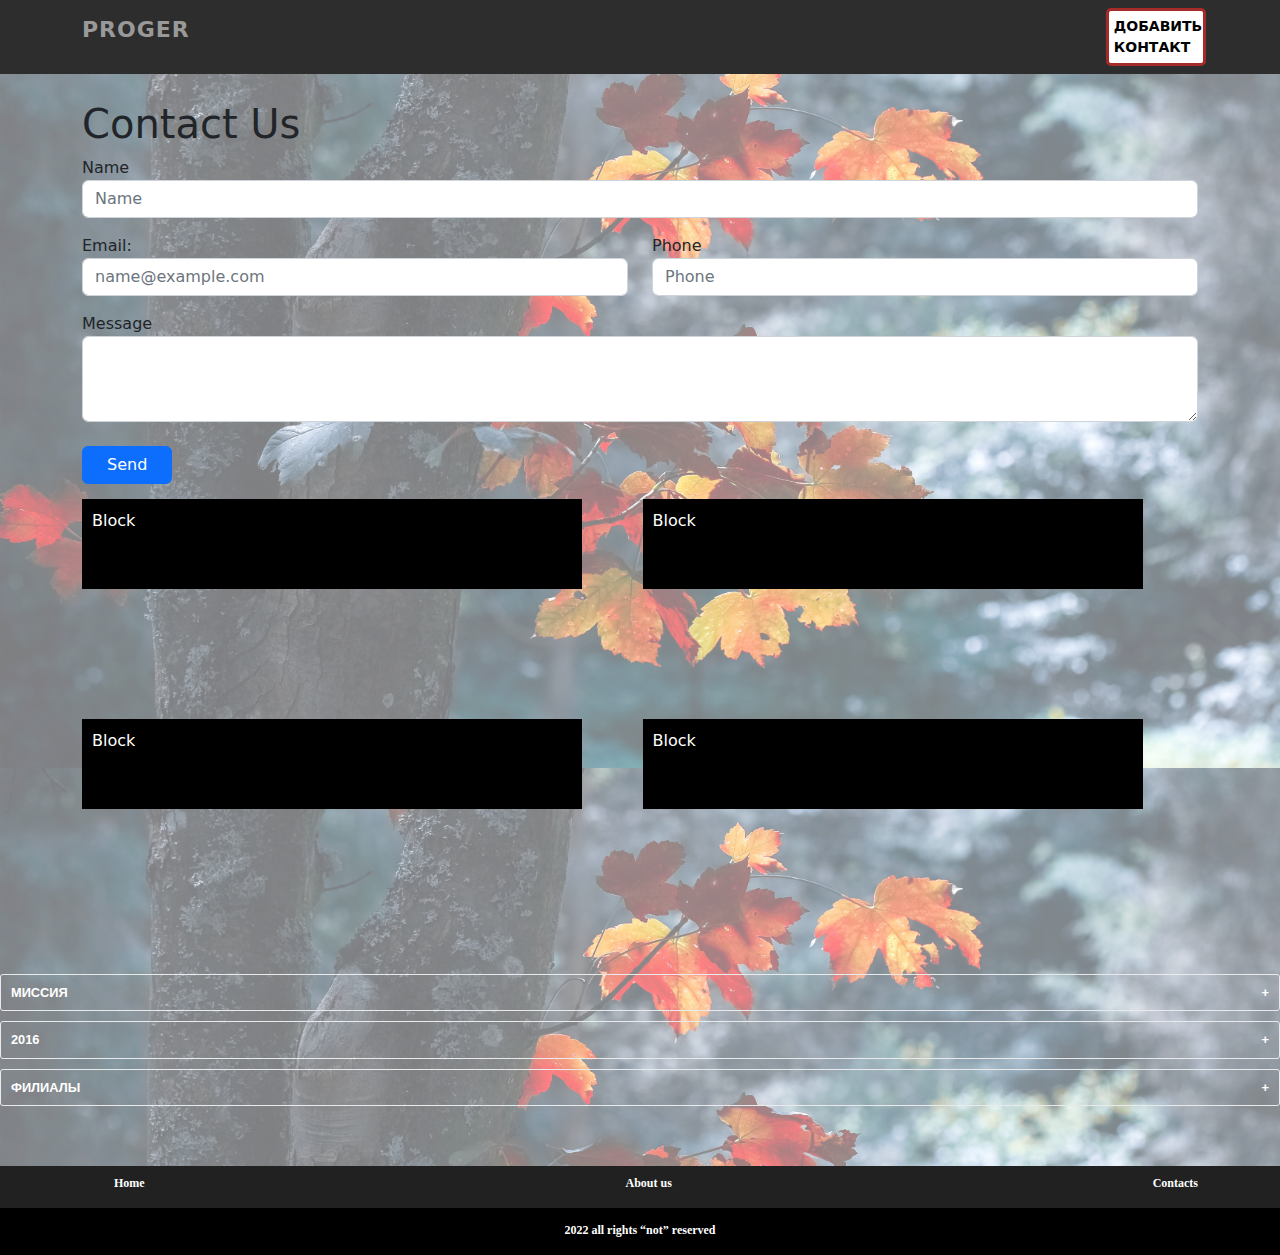
<file: lab 5/index.html>
<!DOCTYPE html>
<html lang="en">
<head>
	<meta charset="UTF-8">
	<meta name="viewport" content="width=device-width, initial-scale=1.0">
	<link rel="stylesheet" href="css/main.css">
	<link rel="stylesheet" href="css/bootstrap.css">
	<title>Contact page</title>
	<link rel="stylesheet" href="js/main.js">
	<script src="js/main.js"></script>
</head>
<body>
	<header class="header">
		<div class="navbar navbar-inverse navbar-fixed-top">
    <div class="container">
      <div class="navbar-header">
        
        <a class="navbar-brand" href="#">PRОGER</a>
        <a href=""><img src="img/contact.png" class="icon" alt=""></a>
        <a href="" class="contact"><span>ДОБАВИТЬ КОНТАКТ</span>
        	</a>

      </div>
	</div>
	</header>
	<section class="section1">
		<div class="container">
			<h1 class="h1">Contact Us</h1>
			<form id="contact_form" name="contact_form" method="post">
			    <div class="mb-3">
			        <label for="name_input">Name</label>
			        <input type="text" required maxlength="50" class="form-control" id="name_input" name="name" placeholder="Name">
			    </div>
			    <div class="mb-3 row">
			        <div class="col">
			            <label for="email_addr">Email:</label>
			            <input type="email" required maxlength="50" class="form-control" id="email_addr" name="email"
			                placeholder="name@example.com">
			        </div>
			        <div class="col">
			            <label for="phone_input">Phone</label>
			            <input type="tel" required maxlength="50" class="form-control" id="phone_input" name="Phone"
			                placeholder="Phone">
			        </div>
			    </div>
			    <div class="mb-3">
			        <label for="message">Message</label>
			        <textarea class="form-control" id="message" name="message" rows="3"></textarea>
			    </div>
			    <div class="my-4">
			        <div class="g-recaptcha" data-sitekey="6LchOyEUAAAAAPo9l0WmIgFkGu5D6Gyq-MjsIHS1"></div>
			    </div>
			    <button type="submit" class="btn btn-primary px-4">Send</button>
			</form>
		</div>
		<div class="container">
			<div class="responsive">
				<div class="block1">
					<p class="block">
					  Block
					</p>
				</div>
				<div class="block1">
					<p class="block block2">
					  Block
					</p>
				</div>
			</div>
			<div class="responsive">
				<div class="block1">
					<p class="block block2">
					  Block
					</p>
				</div>
				<div class="block1">
					<p class="block">
					  Block
					</p>
				</div>
			</div>
		</div>
		

		<div class="accordion"> 
   <div class="tab">
    <input type="checkbox" id="tab1" name="tab-group">
    <label for="tab1" class="tab-title">МИССИЯ</label> 
    <section class="tab-content"> 
     <p>Миссия</p>
     <ul>
      Предвосхищать ожидания Клиента, предоставляя первоклассный сервис! Компания была образована в 2002 году в Алматы. В настоящее время сеть TECHNODOM включает 82 магазинов и 93 ПВЗ (пункты выдачи заказов). Общая торговая площадь составляет 94 320 кв. метров в 28-и городах республики. Компания, продолжающая свое активное развитие, открыта для всего нового и прогрессивного.
     </ul>
    </section> 
   </div> 
   <div class="tab">
    <input type="checkbox" id="tab2" name="tab-group">
    <label for="tab2" class="tab-title">2016</label> 
    <p class="tab-content"> 
     В 2016 году TECHNODOM открыл первый магазин в Кыргызстане, запустившись одновременно с интернет-магазином technodom.kg. На сегодня в столице Кыргызской Республики, в Бишкеке, работает 1 магазин.
    </p> 
   </div> 
   <div class="tab">
    <input type="checkbox" id="tab3" name="tab-group">
    <label for="tab3" class="tab-title">ФИЛИАЛЫ</label>
    <p class="tab-content">
     Торговая сеть компании охватывает всю территорию Казахстана. Магазины TECHNODOM работают в городах: Астана, Алматы, Актау, Актобе, Атырау, Балхаш, Жезказган, Жанаозен, Караганда, Капчагай, Кокшетау, Костанай, Кызылорда, Кульсары, Павлодар, Петропавловск, Рудный, Семей, Сатпаев, Талдыкорган, Тараз, Талгар, Темиртау, Туркестан, Усть-Каменогорск, Уральск, Шымкент и Экибастуз.
    </p>
   </div>
  </div>
	</section>
	<footer class="footer1">
		<div class="container">
			<div class="ul">
				<ul>
					<a href="#" class="li"><li>Home</li></a>
					<a href="#" class="li"><li>About us</li></a>
					<a href="#" class="li"><li>Contacts</li></a>
				</ul>
			</div>
			
		</div>
	</footer>
	<footer class="footer2">
		<div class="container">
			<p>2022 all rights “not” reserved</p>
		</div>
	</footer>
	<script src="http://code.jquery.com/jquery-1.8.3.min.js"></script>
<script src="js/jquery.min.js"></script>
<script src="js/main.js"></script>
</body>
</html>
</file>
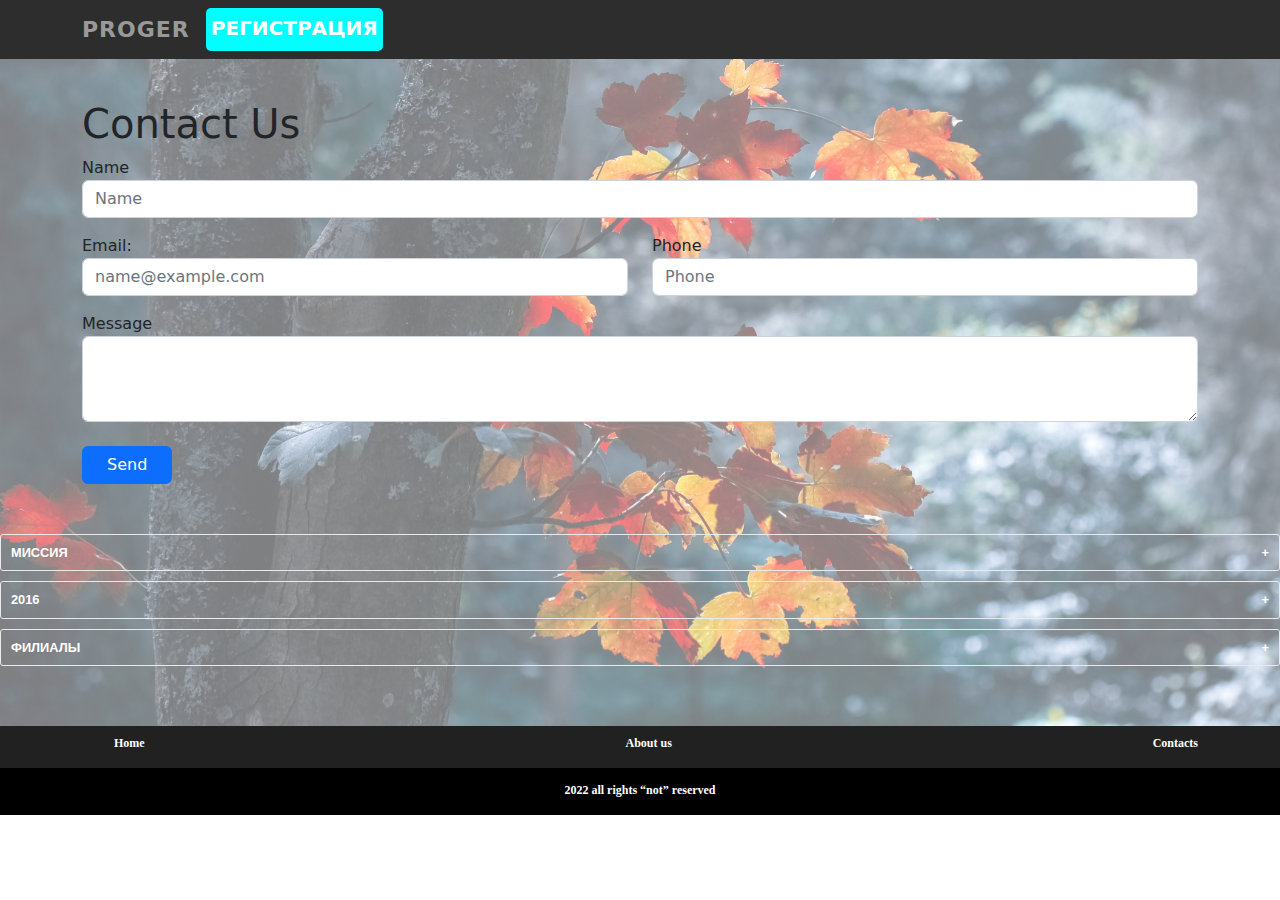
<file: lab 7/index.html>
<!DOCTYPE html>
<html lang="en">
<head>
	<meta charset="UTF-8">
	<meta name="viewport" content="width=device-width, initial-scale=1.0">
	<link rel="stylesheet" href="css/main.css">
	<link rel="stylesheet" href="css/bootstrap.css">
	<title>Registration page</title>
	<link rel="stylesheet" href="js/main.js">
	<script src="js/main.js"></script>
</head>
<body>
	<header class="header">
		<div class="navbar navbar-inverse navbar-fixed-top">
    <div class="container">
      <div class="navbar-header">
        <a class="navbar-brand" href="#">PRОGER</a>
        
        <a href="" class="open-popup">РЕГИСТРАЦИЯ</a>
      </div>
      <div class="popup-bg">
        		<div class="popup">
        			<h1>РЕГИСТРАЦИЯ</h1>
            		<img class="close-popup" src="img/close.png" alt="">
		            <form action="" method="post">
		                <input type="text" required placeholder="Имя" name="firstName">
		                <input type="text" required placeholder="Фамилия" name="lastName">
		                <input type="tel" required placeholder="Телефон" name="phoneNumber">
		                <input type="text" required placeholder="Логин" name="login">
		                <input type="text" required placeholder="Пароль" name="password">
		                <input class="submit open-popupa" value="ПОДТВЕРДИТЬ" type="submit" href="index.html">
		                <a href="" class="log open-popupa">ВОЙТИ</a>
		            </form>
		        </div>
		    </div>
		    
	</div>
	</header>
	<section class="section1">
		<div class="container">
			<h1 class="h1">Contact Us</h1>
			<form id="contact_form" name="contact_form" method="post">
			    <div class="mb-3">
			        <label for="name_input">Name</label>
			        <input type="text" required maxlength="50" class="form-control" id="name_input" name="name" placeholder="Name">
			    </div>
			    <div class="mb-3 row">
			        <div class="col">
			            <label for="email_addr">Email:</label>
			            <input type="email" required maxlength="50" class="form-control" id="email_addr" name="email"
			                placeholder="name@example.com">
			        </div>
			        <div class="col">
			            <label for="phone_input">Phone</label>
			            <input type="tel" required maxlength="50" class="form-control" id="phone_input" name="Phone"
			                placeholder="Phone">
			        </div>
			    </div>
			    <div class="mb-3">
			        <label for="message">Message</label>
			        <textarea class="form-control" id="message" name="message" rows="3"></textarea>
			    </div>
			    <div class="my-4">
			        <div class="g-recaptcha" data-sitekey="6LchOyEUAAAAAPo9l0WmIgFkGu5D6Gyq-MjsIHS1"></div>
			    </div>
			    <button type="submit" class="btn btn-primary px-4">Send</button>
			</form>
		</div>

		<div class="accordion"> 
   <div class="tab">
    <input type="checkbox" id="tab1" name="tab-group">
    <label for="tab1" class="tab-title">МИССИЯ</label> 
    <section class="tab-content"> 
     <p>Миссия</p>
     <ul>
      Предвосхищать ожидания Клиента, предоставляя первоклассный сервис! Компания была образована в 2002 году в Алматы. В настоящее время сеть TECHNODOM включает 82 магазинов и 93 ПВЗ (пункты выдачи заказов). Общая торговая площадь составляет 94 320 кв. метров в 28-и городах республики. Компания, продолжающая свое активное развитие, открыта для всего нового и прогрессивного.
     </ul>
    </section> 
   </div> 
   <div class="tab">
    <input type="checkbox" id="tab2" name="tab-group">
    <label for="tab2" class="tab-title">2016</label> 
    <p class="tab-content"> 
     В 2016 году TECHNODOM открыл первый магазин в Кыргызстане, запустившись одновременно с интернет-магазином technodom.kg. На сегодня в столице Кыргызской Республики, в Бишкеке, работает 1 магазин.
    </p> 
   </div> 
   <div class="tab">
    <input type="checkbox" id="tab3" name="tab-group">
    <label for="tab3" class="tab-title">ФИЛИАЛЫ</label>
    <p class="tab-content">
     Торговая сеть компании охватывает всю территорию Казахстана. Магазины TECHNODOM работают в городах: Астана, Алматы, Актау, Актобе, Атырау, Балхаш, Жезказган, Жанаозен, Караганда, Капчагай, Кокшетау, Костанай, Кызылорда, Кульсары, Павлодар, Петропавловск, Рудный, Семей, Сатпаев, Талдыкорган, Тараз, Талгар, Темиртау, Туркестан, Усть-Каменогорск, Уральск, Шымкент и Экибастуз.
    </p>
   </div>
  </div>
	</section>
	<footer class="footer1">
		<div class="container">
			<div class="ul">
				<ul>
					<a href="#" class="li"><li>Home</li></a>
					<a href="#" class="li"><li>About us</li></a>
					<a href="#" class="li"><li>Contacts</li></a>
				</ul>
			</div>
			
		</div>
	</footer>
	<footer class="footer2">
		<div class="container">
			<p>2022 all rights “not” reserved</p>
		</div>
	</footer>
	<script src="http://code.jquery.com/jquery-1.8.3.min.js"></script>
	<div class="popup-lg">
        		<div class="popup">
        			<h1>ВХОД</h1>
            		<img class="close-popupa" src="img/close.png" alt="">
		            <form action="login.html" method="post">
		                <input type="text" required placeholder="Логин" name="login">
		                <input type="text" required placeholder="Пароль" name="password">
		                <input class="submit" value="ПОДТВЕРДИТЬ" type="submit" href="login.html">
		            </form>
		        </div>
		    </div>
<script src="js/jquery.min.js"></script>
<script src="js/main.js"></script>
</body>
</html>
</file>
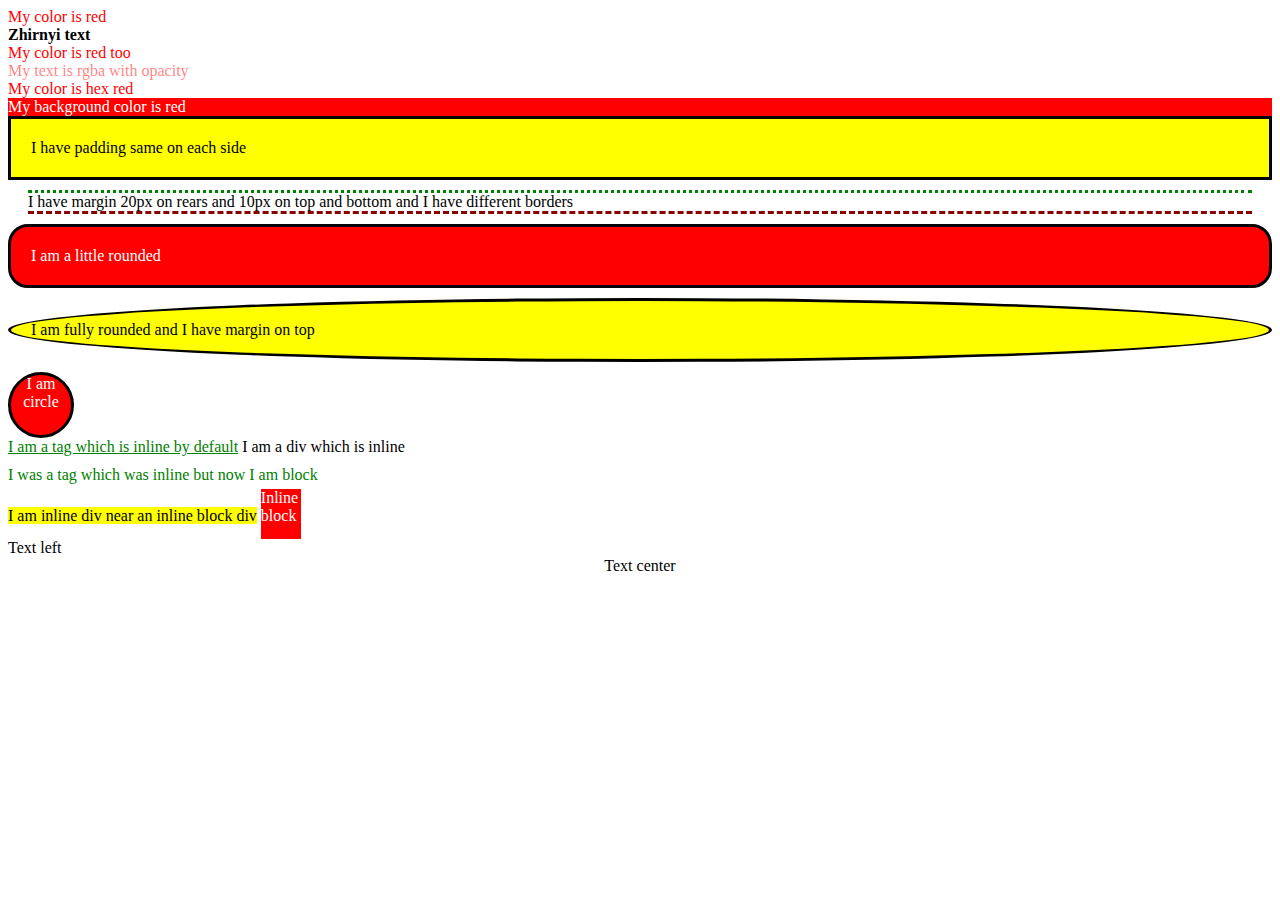
<file: lab 2/lab2.html>
<!DOCTYPE html>
<html lang="ru">
    <head>
        <title>Lab 2</title>
        <link rel="stylesheet" href="lab2.css">
    </head>

    <body>

        <div class="text-red">My color is red</div>
        <b>Zhirnyi text</b>
        <div class="text-red">My color is red too</div>
        <div class="text-rgba-red">My text is rgba with opacity</div>
        <div class="text-hex-red">My color is hex red</div>
        <div class="bg-red text-white">My background color is red</div>
        <div class="bg-yellow border padding-20">I have padding same on each side</div>
        <div class="padding margin different-borders">I have margin 20px on rears and 10px on top and bottom and I have different borders</div>
        <div class="bg-red rounded-3 border padding-20 text-white">I am a little rounded</div>
        <div class="bg-yellow rounded-2 margin-2 border padding-20">I am fully rounded and I have margin on top</div>


        <div class="circle border text-white">I am circle</div>

        <div class="inline text-green underline">I am a tag which is inline by default</div>
        <div class="inline">I am a div which is inline</div>
        <div class="block text-green margin-tag">I was a tag which was inline but now I am block</div>
        <div class="bg-yellow width-height inline">I am inline div near an inline block div</div>
        <div class="text-white bg-red width-height inline-block">Inline block</div>
        <div class="text-left">Text left</div>
        <div class="text-center">Text center</div>



    </body>
</html>
</file>
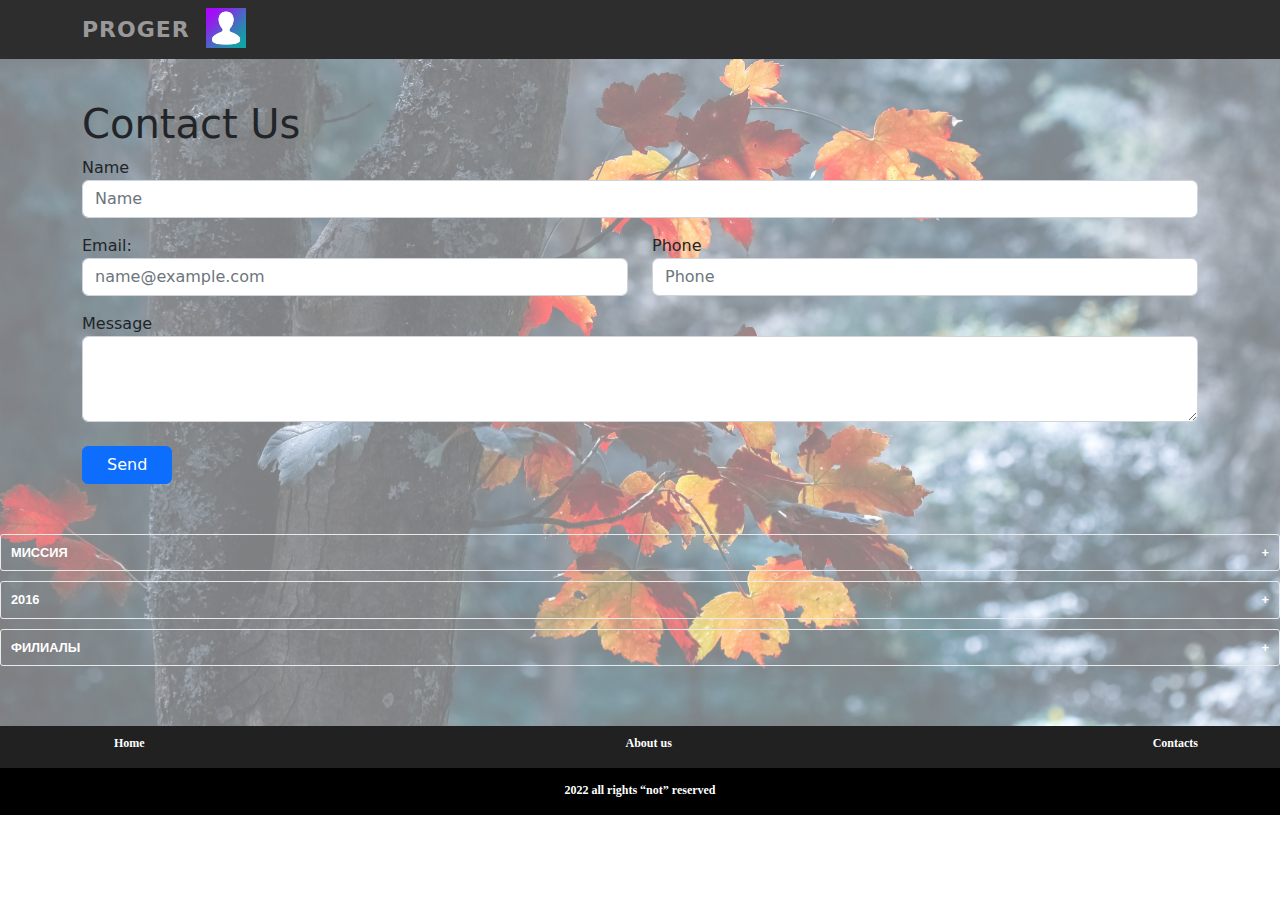
<file: lab 7/login.html>
<!DOCTYPE html>
<html lang="en">
<head>
	<meta charset="UTF-8">
	<meta name="viewport" content="width=device-width, initial-scale=1.0">
	<link rel="stylesheet" href="css/main.css">
	<link rel="stylesheet" href="css/bootstrap.css">
	<title>Registration page</title>
	<link rel="stylesheet" href="js/main.js">
	<script src="js/main.js"></script>
</head>
<body>
	<header class="header">
		<div class="navbar navbar-inverse navbar-fixed-top">
    <div class="container">
      <div class="navbar-header">
        <a class="navbar-brand" href="#">PRОGER</a>
				  <div class="dropdown">
						<a href="" class="dropbtn"><img src="img/contact.png" alt="" class="contact"></a>
					  <div class="dropdown-content">
					    <a href="#">ПРОФИЛЬ</a>
					    <a href="#">ПОДДЕРЖКА</a>
					    <a href="index.html">ВЫХОД</a>
					  </div>
					</div>

      </div>

	</header>
	<section class="section1">
		<div class="container">
			<h1 class="h1">Contact Us</h1>
			<form id="contact_form" name="contact_form" method="post">
			    <div class="mb-3">
			        <label for="name_input">Name</label>
			        <input type="text" required maxlength="50" class="form-control" id="name_input" name="name" placeholder="Name">
			    </div>
			    <div class="mb-3 row">
			        <div class="col">
			            <label for="email_addr">Email:</label>
			            <input type="email" required maxlength="50" class="form-control" id="email_addr" name="email"
			                placeholder="name@example.com">
			        </div>
			        <div class="col">
			            <label for="phone_input">Phone</label>
			            <input type="tel" required maxlength="50" class="form-control" id="phone_input" name="Phone"
			                placeholder="Phone">
			        </div>
			    </div>
			    <div class="mb-3">
			        <label for="message">Message</label>
			        <textarea class="form-control" id="message" name="message" rows="3"></textarea>
			    </div>
			    <div class="my-4">
			        <div class="g-recaptcha" data-sitekey="6LchOyEUAAAAAPo9l0WmIgFkGu5D6Gyq-MjsIHS1"></div>
			    </div>
			    <button type="submit" class="btn btn-primary px-4">Send</button>
			</form>
		</div>
		

		<div class="accordion"> 
   <div class="tab">
    <input type="checkbox" id="tab1" name="tab-group">
    <label for="tab1" class="tab-title">МИССИЯ</label> 
    <section class="tab-content"> 
     <p>Миссия</p>
     <ul>
      Предвосхищать ожидания Клиента, предоставляя первоклассный сервис! Компания была образована в 2002 году в Алматы. В настоящее время сеть TECHNODOM включает 82 магазинов и 93 ПВЗ (пункты выдачи заказов). Общая торговая площадь составляет 94 320 кв. метров в 28-и городах республики. Компания, продолжающая свое активное развитие, открыта для всего нового и прогрессивного.
     </ul>
    </section> 
   </div> 
   <div class="tab">
    <input type="checkbox" id="tab2" name="tab-group">
    <label for="tab2" class="tab-title">2016</label> 
    <p class="tab-content"> 
     В 2016 году TECHNODOM открыл первый магазин в Кыргызстане, запустившись одновременно с интернет-магазином technodom.kg. На сегодня в столице Кыргызской Республики, в Бишкеке, работает 1 магазин.
    </p> 
   </div> 
   <div class="tab">
    <input type="checkbox" id="tab3" name="tab-group">
    <label for="tab3" class="tab-title">ФИЛИАЛЫ</label>
    <p class="tab-content">
     Торговая сеть компании охватывает всю территорию Казахстана. Магазины TECHNODOM работают в городах: Астана, Алматы, Актау, Актобе, Атырау, Балхаш, Жезказган, Жанаозен, Караганда, Капчагай, Кокшетау, Костанай, Кызылорда, Кульсары, Павлодар, Петропавловск, Рудный, Семей, Сатпаев, Талдыкорган, Тараз, Талгар, Темиртау, Туркестан, Усть-Каменогорск, Уральск, Шымкент и Экибастуз.
    </p>
   </div>
  </div>
	</section>
	<footer class="footer1">
		<div class="container">
			<div class="ul">
				<ul>
					<a href="#" class="li"><li>Home</li></a>
					<a href="#" class="li"><li>About us</li></a>
					<a href="#" class="li"><li>Contacts</li></a>
				</ul>
			</div>
			
		</div>
	</footer>
	<footer class="footer2">
		<div class="container">
			<p>2022 all rights “not” reserved</p>
		</div>
	</footer>
	<script src="http://code.jquery.com/jquery-1.8.3.min.js"></script>
<script src="js/jquery.min.js"></script>
<script src="js/main.js"></script>
</body>
</html>
</file>
<file: lab 5/css/main.css>
body{
	padding: 0;	
	margin: 0;	
	
	background-size: 100%;
}

.section1{
	background: url('../img/Body.svg');
	background-size: 100%;
	margin-bottom: 0;
}

.container{

	width: 1110px;
	margin: 0 auto;

}

.header{
	
	margin: 0;
	padding: 0;
	width: 100%;
	position: fixed;
}

-webkit-font-smoothing: antialiased;
-webkit-overflow-scrolling: touch;

hr {
	display: block;
	height: 1px;
	bottom: 0;
	border-top: 1px solid #ccc;
	margin: 1em 0;
	padding: 0;

}

.navbar{
	font-weight: 800;
	font-size: 14px;
	padding-top: 15px;
	padding-bottom: 15px;
}



.navbar-inverse{
	background: #2d2d2d;
	border-color: #2d2d2ds;
}

.navbar-inverse .navbar-nav > .active > a {
	background-color: #ff7878;
}

.navbar-inverse .navbar-brand{
	color: #999;
	font-weight: bolder;
	font-size: 22px;
	letter-spacing: 1px;
}

a{

	color: #f85c37;
}

a:hover, a:focus{
	text-decoration: none;
	color: 7b7b7b;
	overflow: 0;
}

.section1{
	padding-top: 50px;
}



.tab input, .tab-content { display: none; }
   .tab {
    font: 0.8rem/1.2 Arial, sans-serif; /* Параметры шрифта */
    border: 1px solid #e9eaec; /* Параметры рамки */
    border-radius: 3px; /* Скругляем уголки */
    color: #fff; /* Цвет текста */
    margin-bottom: 10px; /* Расстояние между пунктами */
   }
   .tab-title {
    padding: 10px; /* Поля вокруг текста */
    display: block; /* Блочный элемент */
    text-transform: uppercase; /* Все буквы заглавные */
    font-weight: bold; /* Жирное начертание */
    cursor: pointer; /* Вид курсора */
   }
   .tab-title::after {
    content: '+'; /* Выводим плюс */
    float: right; /* Размещаем по правому краю */
   }
   .tab-content {
    padding: 10px 20px; /* Поля вокруг текста */
   }
   .tab :checked + .tab-title {
    background-color: #50a2de; /* Цвет фона */
    border-radius: 3px 3px 0 0; /* Скругляем уголки */
    color: #fff; /* Цвет текста */
   }
   .tab :checked + .tab-title::after {
    content: '−'; /* Выводим минус */
   }
   .tab :checked ~ .tab-content {
    display: block;
}

.contact{
	text-decoration: none;
	border: brown solid;
	background-color: #fff;
	color: #000;
	padding: 5px;
	width: 100px;
	margin-left: 900px;
	border-radius: 5px;
}

.contact: hover{
	background-image: url(../img/contact.png);
}

.footer1{
	background-color: #212121;
	padding-top: 10px;
	padding-bottom: 1px;
	text-decoration: none;
}

ul{

	color: #fff;
	margin: 0;
	padding: 0;
	display: flex;
	justify-content: space-between;
	text-decoration: none;
	list-style-type: none;
}

li{
	margin: 0;
	padding: 0;
	font-family: 'Inter';
	font-style: normal;
	font-weight: 700;
	font-size: 12px;
	line-height: 15px;
}

.ul{
	margin: 0;
	padding: 0;
	width: 100%;
}

.footer2{
	text-align: center;
	background: #000;
	color: #fff;
	font-family: 'Inter';
	font-style: normal;
	font-weight: 700;
	font-size: 12px;
	line-height: 15px;
	padding-top: 15px;
	padding-bottom: 0.5px;
}

.li{
	color: #fff;
	text-decoration: none;
}

.accordion{
	padding-top: 50px;
	padding-bottom: 50px;
}

.h1{
	padding-top: 50px;

}



.block{
	color: #fff;
	display: flex;
	text-align: center;
	margin: 0 auto;
	padding: 10px;
	width: 500px;
	background-color: #000;
	border-color: red;
	margin: 0;
	margin-right: 0;
	margin-bottom: 10px;
}

.block1{
	display: flex;
}

.icon{
	display: none;
	margin-right: 0;
}

.responsive{
	margin-top: 15px;
	display: flex;
	justify-content: space-between;
	display: grid;
    grid-gap: 5px;
    grid-template-columns: repeat(auto-fit, minmax(200px, 2fr));
    grid-template-rows: repeat(2, 100px);
}




.stick_r{
    display: none;
}

.stick_i{
	display: flex;
	justify-content: right;
	width: 50px;
}

.navbar-header{
	display: flex;
}
</file>
<file: lab 7/css/main.css>
body{
	padding: 0;	
	margin: 0;	
	
	background-size: 100%;
}

.section1{
	background: url('../img/Body.svg');
	background-size: 100%;
	margin-bottom: 0;
}

.container{

	width: 1110px;
	margin: 0 auto;

}

.header{
	
	margin: 0;
	padding: 0;
	width: 100%;
	position: fixed;
}

-webkit-font-smoothing: antialiased;
-webkit-overflow-scrolling: touch;

hr {
	display: block;
	height: 1px;
	bottom: 0;
	border-top: 1px solid #ccc;
	margin: 1em 0;
	padding: 0;

}

.navbar{
	font-weight: 800;
	font-size: 14px;
	padding-top: 15px;
	padding-bottom: 15px;
}



.navbar-inverse{
	background: #2d2d2d;
	border-color: #2d2d2ds;
}

.navbar-inverse .navbar-nav > .active > a {
	background-color: #ff7878;
}

.navbar-inverse .navbar-brand{
	color: #999;
	font-weight: bolder;
	font-size: 22px;
	letter-spacing: 1px;
}

a{

	color: #f85c37;
}

a:hover, a:focus{
	text-decoration: none;
	color: 7b7b7b;
	overflow: 0;
}

.section1{
	padding-top: 50px;
}



.tab input, .tab-content { display: none; }
   .tab {
    font: 0.8rem/1.2 Arial, sans-serif; /* Параметры шрифта */
    border: 1px solid #e9eaec; /* Параметры рамки */
    border-radius: 3px; /* Скругляем уголки */
    color: #fff; /* Цвет текста */
    margin-bottom: 10px; /* Расстояние между пунктами */
   }
   .tab-title {
    padding: 10px; /* Поля вокруг текста */
    display: block; /* Блочный элемент */
    text-transform: uppercase; /* Все буквы заглавные */
    font-weight: bold; /* Жирное начертание */
    cursor: pointer; /* Вид курсора */
   }
   .tab-title::after {
    content: '+'; /* Выводим плюс */
    float: right; /* Размещаем по правому краю */
   }
   .tab-content {
    padding: 10px 20px; /* Поля вокруг текста */
   }
   .tab :checked + .tab-title {
    background-color: #50a2de; /* Цвет фона */
    border-radius: 3px 3px 0 0; /* Скругляем уголки */
    color: #fff; /* Цвет текста */
   }
   .tab :checked + .tab-title::after {
    content: '−'; /* Выводим минус */
   }
   .tab :checked ~ .tab-content {
    display: block;
}




.footer1{
	background-color: #212121;
	padding-top: 10px;
	padding-bottom: 1px;
	text-decoration: none;
}

ul{

	color: #fff;
	margin: 0;
	padding: 0;
	display: flex;
	justify-content: space-between;
	text-decoration: none;
	list-style-type: none;
}

li{
	margin: 0;
	padding: 0;
	font-family: 'Inter';
	font-style: normal;
	font-weight: 700;
	font-size: 12px;
	line-height: 15px;
}

.ul{
	margin: 0;
	padding: 0;
	width: 100%;
}

.footer2{
	text-align: center;
	background: #000;
	color: #fff;
	font-family: 'Inter';
	font-style: normal;
	font-weight: 700;
	font-size: 12px;
	line-height: 15px;
	padding-top: 15px;
	padding-bottom: 0.5px;
}

.li{
	color: #fff;
	text-decoration: none;
}

.accordion{
	padding-top: 50px;
	padding-bottom: 50px;
}

.h1{
	padding-top: 50px;

}



.block{
	color: #fff;
	display: flex;
	text-align: center;
	margin: 0 auto;
	padding: 10px;
	width: 500px;
	background-color: #000;
	border-color: red;
	margin: 0;
	margin-right: 0;
	margin-bottom: 10px;
}

.block1{
	display: flex;
}


.responsive{
	margin-top: 15px;
	display: flex;
	justify-content: space-between;
	display: grid;
    grid-gap: 5px;
    grid-template-columns: repeat(auto-fit, minmax(200px, 2fr));
    grid-template-rows: repeat(2, 100px);
}

.contact{
	width: 40px;
	display: flex;
}

.navbar-header{
	display: flex;
	justify-content: space-between;
}

.popup-bg {
    position: fixed;
    z-index: 2;
    top: 0;
    left: 0;
    width: 100%;
    height: 100%;
    background: rgba(0,0,0,0.8);
    display: none;
}

.popup-lg {
    position: fixed;
    z-index: 2;
    top: 0;
    left: 0;
    width: 100%;
    height: 100%;
    background: rgba(0,0,0,0.8);
    display: none;
}

.popup {
    position: absolute;
    background: #ffffff;
    left: 50%;
    top: 50%;
    transform: translate(-50%, -50%);
    padding: 40px;
    border: 2px solid #FF7400;
    padding-bottom: 0;
}

.popup form {
    display: flex;
    flex-direction: column;
}

.popup form input {
    margin-bottom: 35px;
    height: 50px;
    font-size: 20px;

}



.close-popup {
    position: absolute;
    top: 15px;
    right: 15px;
    cursor: pointer;
}

.close-popupa {
    position: absolute;
    top: 15px;
    right: 15px;
    cursor: pointer;
}

.no-scroll {
    overflow-y: hidden;
}

.popup h1{
	margin: 0 auto;
	margin-bottom: 10px;
}

.submit{
	background: #FF7400;
    color: #ffffff;
    font-size: 24px;
    margin-bottom: 0;
    margin-bottom: 10px;
}

.open-popup{
	text-decoration: none;
	color: #fff;
	
	font-size: 20px;
	background-color: #00FFFF;
	border-radius: 5px;
	padding: 5px;
}

.submit:hover{
	background-color: #FF8C00;
}

.log{
	text-align: center;
	text-decoration: none;
	color: #000;
	margin-bottom: 30px;
	padding-top: 0;
}

/* Кнопка выпадающего списка */

/* Контейнер <div> - необходим для размещения выпадающего содержимого */
.dropdown {
  position: relative;
  display: inline-block;
}

/* Выпадающее содержимое (скрыто по умолчанию) */
.dropdown-content {
  display: none;
  position: absolute;
  background-color: #f1f1f1;
  min-width: 160px;
  box-shadow: 0px 8px 16px 0px rgba(0,0,0,0.2);
  z-index: 1;
}

/* Ссылки внутри выпадающего списка */
.dropdown-content a {
  color: black;
  padding: 12px 16px;
  text-decoration: none;
  display: block;
}

/* Изменение цвета выпадающих ссылок при наведении курсора */
.dropdown-content a:hover {background-color: #ddd;}

/* Показать выпадающее меню при наведении курсора */
.dropdown:hover .dropdown-content {display: block;}
</file>
<file: lab 2/lab2.css>
.text-red{
                color:red;
            }

            .text-white{
                color: white;
            }

            .text-green{
                color: green;
            }

            .text-hex-red{
                color: #ff0000;
            }

            .text-rgba-red{
                color: rgba(255,0,0,.5);
            }

            .text-left{
                text-align: left;
            }

            .text-center{
                text-align: center;
            }

            .bg-red{
                background-color: red;
            }
            
            .bg-yellow{
                background-color: yellow;
            }

            .border{
                border: 3px solid rgb(0,0,0);
            }

            .border-dashed{
                border: 5px dashed black;
            }

            .margin{
                margin: 10px 20px;
            }

            .margin-2{
                margin: 10px 0px;
            }

            .margin-tag{
                margin: 10px 0px 0px 0px;
            }

            .padding-20{
                padding: 20px;
            }

            .padding{
                padding: 0px;
            }

            .different-borders{
                border-top: 3px dotted green;
                border-bottom: 3px dashed darkred;
            }

            .rounded{
                border-radius: 20%;
            }

            .rounded-2{
                border-radius: 50%;
            }

            .rounded-3{
                border-radius: 20px;
            }

            .circle{
                height: 60px;
                width: 60px;
                background-color: red;
                border-radius: 50%;
                text-align: center;
            }

            .width-height{
                margin-top: 5px;
                width: 40px;
                height: 50px;
            }

            .inline{
                display: inline;
            }

            .inline-block{
                display: inline-block;
            }

            .block{
                display: block;
            }

            .underline{
                text-decoration-line: underline;
            }
</file>
